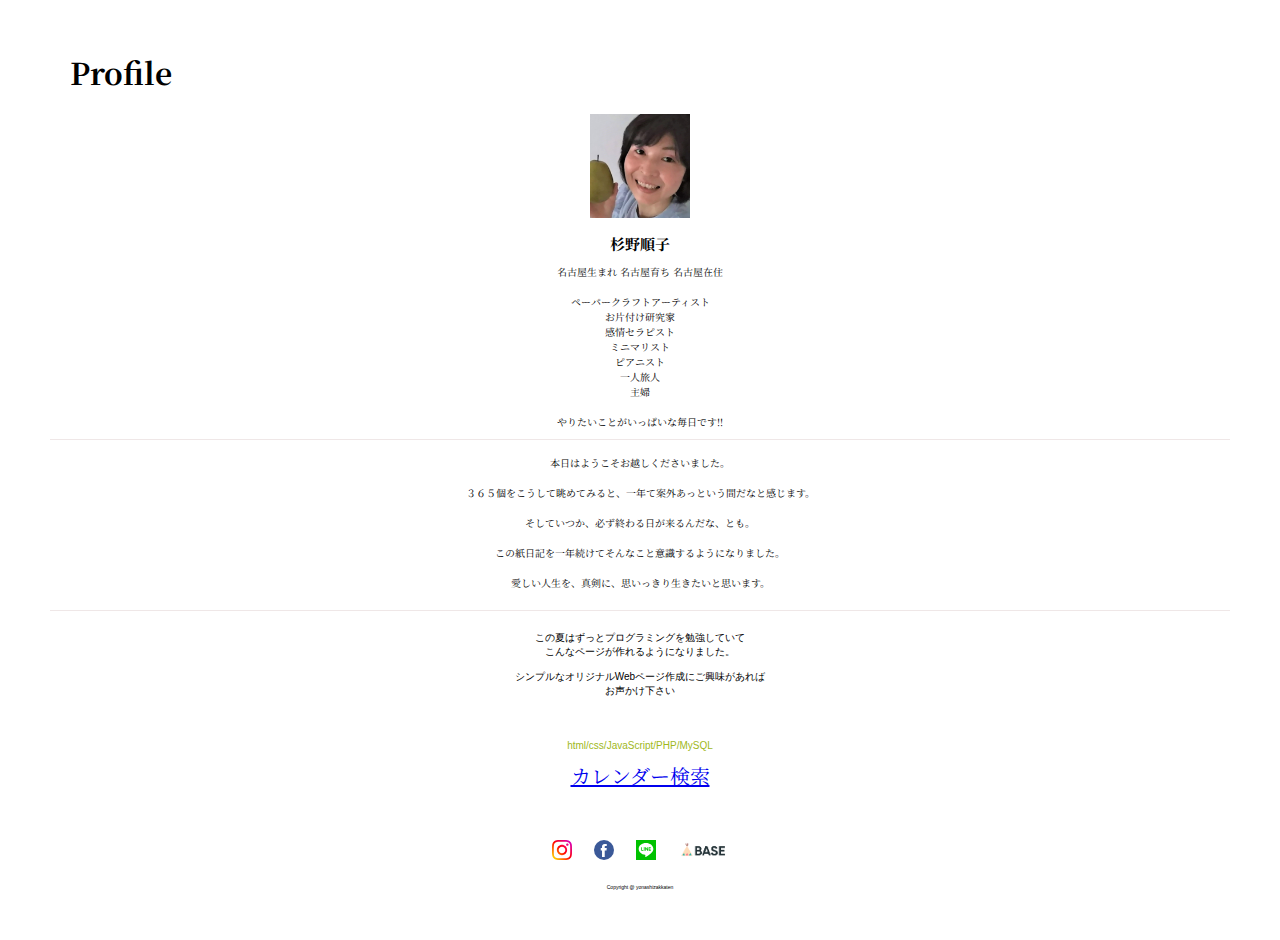
<file: profile.html>
<!DOCTYPE html>
<html lang="ja">
    <head>
        <meta charset="UTF-8">
        <meta http-equiv="X-UA-Compatible" content="IE=edge">
            <!--
            レスポンシブの設定
            ・viewportの設定
        -->
        <meta name="viewport" content="width=device-width, initial-scale=1.0">
        <!-- このサイトは何か 説明する場所 -->
        <meta name="description" content="４ｃｍの紙日記作者プロフィール">
        <link rel="icon" href="img\1539929659204.jpg">
        <!-- タイトルの設定 -->
        <title>作者プロフィール/紙日記</title>

        <!-- Bootstrap CSS -->
        <link href="https://cdn.jsdelivr.net/npm/bootstrap@5.0.0-beta1/dist/css/bootstrap.min.css" rel="stylesheet" integrity="sha384-giJF6kkoqNQ00vy+HMDP7azOuL0xtbfIcaT9wjKHr8RbDVddVHyTfAAsrekwKmP1" crossorigin="anonymous">    
        <!--スタイルシート-->
        <link href="https://fonts.googleapis.com/css2?family=Noto+Serif+JP:wght@200&display=swap" rel="stylesheet">
        <link rel="stylesheet" href="style.css">
    </head>

    <body>
        <!-- headerタグの作成 -->
        <header>
            <h1 class="block-header">
                    <span class="kyokasho">Profile</span>
            </h1>
        </header>

        <!-- mainタグの作成
            ・profileとaisatsuとtop-linkの箱を作成する
            →divタグを使っていきます
        -->
            <main class="block-main">

                <!-- profileの箱-->
                    <div class="box-profile">
                        <div class="item-list">
                            <span class="kyokasho">
                                
                                <img src="img/IMG_20210428_174242.jpg" alt="プロフィール画像" class="image-size">
                                <b>杉野順子</b>
                                
                                <p>名古屋生まれ 名古屋育ち 名古屋在住<br><br>
                                
                                ペーパークラフトアーティスト<br>                           
                                お片付け研究家<br>
                                感情セラピスト<br>
                                ミニマリスト<br>
                                ピアニスト<br>
                                一人旅人<br>
                                主婦<br>
                                
                                <br>

                                やりたいことがいっぱいな毎日です!!</p>
                            </span>
                        </div>
                    </div>

                    <div class="ditch"></div>

                <!-- aisatsuの箱-->
                <div class="box-aisatsu">
                    <span class="kyokasho">
                        <br>
                        本日はようこそお越しくださいました。<br><br>
                        ３６５個をこうして眺めてみると、一年て案外あっという間だなと感じます。<br><br>
                        そしていつか、必ず終わる日が来るんだな、とも。<br><br>
                        この紙日記を一年続けてそんなこと意識するようになりました。<br><br>
                        愛しい人生を、真剣に、思いっきり生きたいと思います。<br>
                    </span>
                </div>


                    <div class="ditch"></div>

                

                    <!-- worksの箱-->
                    <div class="works">
                        <div class="work_coment">
                            <p>この夏はずっとプログラミングを勉強していて<br>
                            こんなページが作れるようになりました。<br><br>
                            シンプルなオリジナルWebページ作成にご興味があれば<br>
                            お声かけ下さい<br><br>
                        
                            </p><br> 
                        </div>    
                            
                            <p class="color-yellow">html/css/JavaScript/PHP/MySQL</p>
                    </div>


                <!-- top_linkの箱-->
                <div class="box-index_link">
                        <a href="/4paperdiary/">カレンダー検索</a>
                </div>

            <!-- footer-->
                <footer class="block-footer">
                    <ul class="icon-list">
                        <li>
                            <a href="https://www.instagram.com/yonashi3/?hl=ja">
                                <img src="img/instagram.svg" alt="インスタアイコン" class="icon-size">
                            </a>
                        </li>
                        <li>
                            <a href="https://www.facebook.com/yonashizakkaten">
                                <img src="img/facebook.svg" alt="フェイスブックアイコン" class="icon-size">
                            </a>
                        </li>
                        <li>
                            <a href="https://line.me/R/ti/p/%40848qxhlm">
                                <img src="img/line.svg" alt="ラインアイコン" class="icon-size">
                            </a>
                        </li>
                        <li>
                            <a href="https://yonashi.official.ec/">
                                <img src="img\base_logo_horizontal_black.png" alt="ベイスアイコン" class="icon-size">
                            </a>
                            </li>

                    </ul>



                    <p>Copyright @ yonashizakkaten</p>
                </footer>

            </main>    
    </body>
</html>
</file>
<file: style.css>
/*
[header]
*/
body {
  font-family: Arial, Helvetica, sans-serif;
  margin: 50px;
  min-width: 1076px;
}

/*
*[main]
*/
.kyokasho {
  font-family: "Noto Serif JP", serif;
}

/*click-info*/
.box-calendar {
  min-width: 100px;
  text-align: center;
  font-size: 12px;
  margin-bottom: 40px;
}

/*moji-ban*/
.box-calendar-waku {
  margin: auto;
  padding: 30px;
  width: 330px;
  height: 200px;
  overflow-y: scroll;
  overflow-x: hidden;
}

span {
  display: inline;
}

.box-calendar-month {
  text-align: center;
}

table {
  margin: auto;
  text-align: center;
  font-size: 14px;
}

.box-calendar-day {
  list-style: none;
  text-align: center;
  margin: 20px 50px 30px;
}

table td {
  padding: 3px 5px;
}

/*
.box-calendar {
min-width: 100px;
text-align: center;
font-size: 12px;
margin-bottom: 40px;
}

.box-calendar-waku {
margin: auto;
text-align: center;
width: 200px;
height: 200px;
}
*/
.box-profile_link {
  font-family: "Noto Serif JP", serif;
  font-size: 20px;
  text-align: center;
  margin-top: 30px;
}

/*
*[profile-main]
*/
.block-main {
  text-align: center;
}

.item-list {
  width: 100%;
  max-width: 348px;
  margin: 0 auto;
}

.item-list b {
  display: block;
  font-size: 15px;
  font-weight: bold;
  margin: 10px;
}

.item-list p {
  font-size: 15px;
}

.kyokasho {
  font-family: "Noto serif JP", serif;
}

.work_coment {
  font-size: 10px;
  margin-top: 20px;
}

.image-size {
  width: 100px;
  height: auto;
}

.ditch {
  height: 1px;
  background-color: #efe7e7;
}

.color-yellow {
  color: rgb(160, 184, 28);
  font-size: 10px;
}

.box-aisatsu {
  font-family: "Noto Serif JP", serif;
  font-size: 10px;
}

.box-index_link {
  font-family: "Noto Serif JP", serif;
  font-size: 30px;
  margin: 20px 0px 20px 890px;
}

/*
[icon]
*/
.icon-list {
  list-style: none;
  width: 100%;
  max-width: 247px;
  margin: 50px auto 20px;
  padding: 0;
  display: flex;
  justify-content: center;
  align-items: center;
}

.icon-list li {
  margin-right: 22px;
}

.icon-list li:last-child {
  margin-right: 0;
}

.icon-size {
  width: auto ;
  height: 20px;
}

/* [footer] */
.block-footer p {
  text-align: center;
  font-size: 5px;
}

/* sumaho-stylesheet */
@media screen and (max-width: 767px) {
  body {
      min-width: 100%;
  }

  .icon-list {
      min-width: 100%;
  }

  .item-list {
      min-width: 100%;
  }

  /*
[header]
*/
  body {
      font-family: Arial, Helvetica, sans-serif;
  }

  .block-header {
      font-size: 40px;
  }

  /*
*[main]
*/
  .kyokasho {
      font-family: "Noto Serif JP", serif;
  }

  /*click-info*/
  .box-calendar {
      text-align: left;
      font-size: 15px;
      margin: 30px;
  }

  /*moji-ban*/
  .table {
      margin: auto;
      text-align: center;
      font-size: 14px;
  }

  .box-calendar-month {
      text-align: center;
  }

  .box-calendar-day {
      margin: 30px;
  }

  .table td {
      padding: 5px;
  }

  .box-profile_link {
      font-family: "Noto Serif JP", serif;
      font-size: 20px;
      margin: 40px;
  }

  /*
[icon]
*/
  .icon-list {
      list-style: none;
      width: 100%;
      max-width: 247px;
      margin: 50px auto 20px;
      padding: 0;
      display: flex;
      justify-content: center;
      align-items: center;
  }

  .icon-list li {
      margin-right: 22px;
  }

  .icon-list li:last-child {
      margin-right: 0;
  }

  .icon-size {
      width: auto;
      height: 20px;
  }

  /* [footer] */
  .block-footer p {
      text-align: center;
      font-size: 5px;
  }
}

/*
*[sumaho-profile]
*/
/*[header]*/
body {
  font-family: Arial, Helvetica, sans-serif;
}

.block-header {
  font-size: 30px;
  margin-left: 20px;
}

.block-main {
  text-align: center;
}

.item-list {
  width: 100%;
  min-width-width: 100%;
  margin: 0 auto;
}

.item-list b {
  display: block;
  font-size: 15px;
  font-weight: bold;
  margin: 10px;
}

.item-list p {
  font-size: 10px;
}

.kyokasho {
  font-family: "Noto serif JP", serif;
}

.work_coment {
  font-size: 10px;
  margin-top: 20px;
}

.image-size {
  width: 100px;
  height: auto;
}

.ditch {
  height: 1px;
  background-color: #efe7e7;
}

.color-yellow {
  color: rgb(160, 184, 28);
  font-size: 10px;
}

.box-aisatsu {
  font-family: "Noto Serif JP", serif;
  font-size: 10px;
  margin-bottom: 20px;
}

.box-index_link {
  font-family: "Noto Serif JP", serif;
  font-size: 20px;
  margin: auto;
}
</file>
